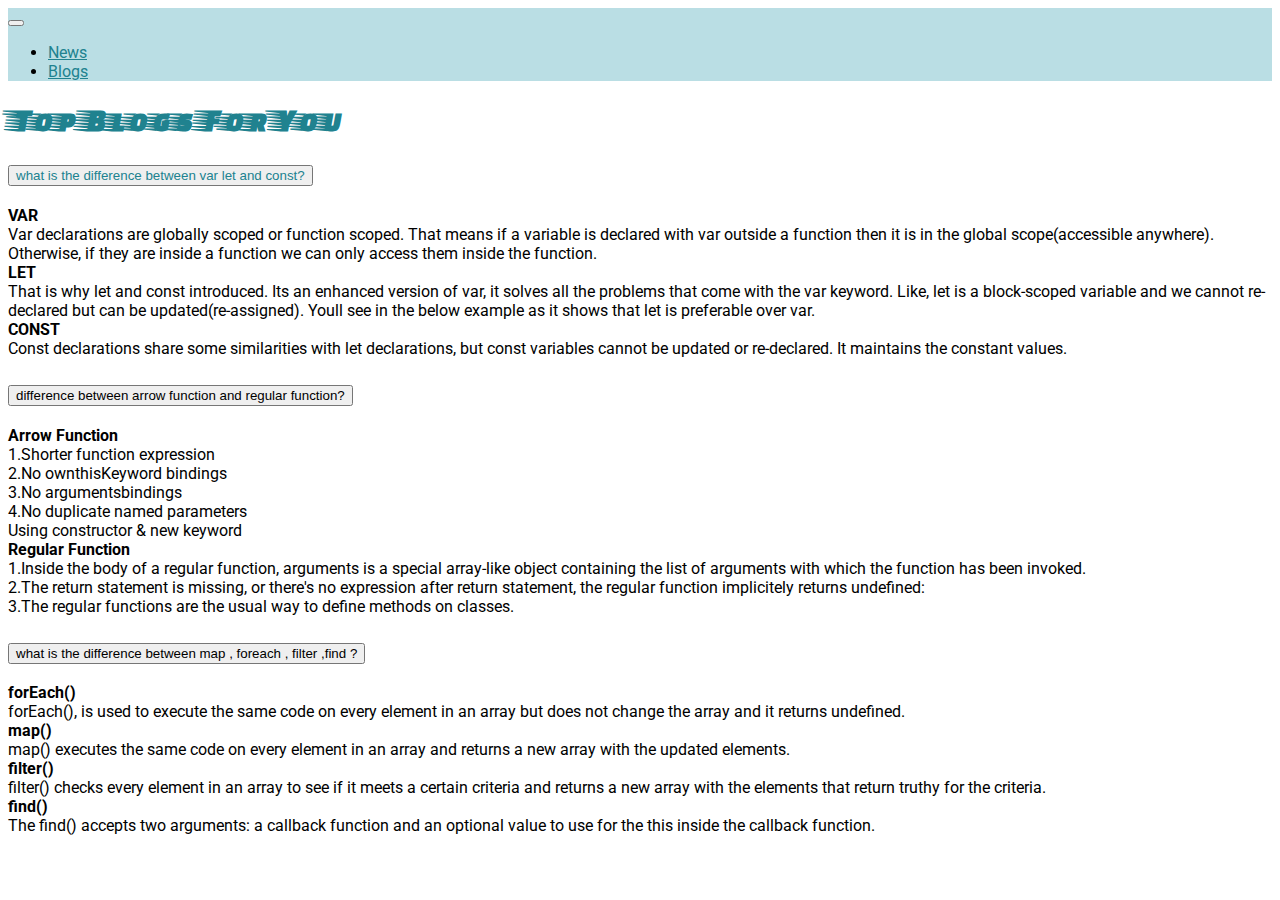
<file: blogs.html>
<!DOCTYPE html>
<html lang="en">
  <head>
    <meta charset="utf-8" />
    <meta name="viewport" content="width=device-width, initial-scale=1" />
    <title>Blog | Top Updates</title>
    <link
      href="https://cdn.jsdelivr.net/npm/bootstrap@5.2.0/dist/css/bootstrap.min.css"
      rel="stylesheet"
      integrity="sha384-gH2yIJqKdNHPEq0n4Mqa/HGKIhSkIHeL5AyhkYV8i59U5AR6csBvApHHNl/vI1Bx"
      crossorigin="anonymous"
    />
    <link rel="shortcut icon" href="img/fav-2-2.png" type="image/x-icon" />
    <link rel="stylesheet" href="style.css" />
  </head>
  <body>
    <!-- navbar -->
    <nav class="navbar navbar-expand-lg navbar-bg">
      <div class="container">
        <i class="fa fa-facebook-square me-2 fa-2x title-first-word"></i>
        <i class="fa fa-instagram me-2 fa-2x title-first-word"></i>
        <i class="fa fa-twitter-square me-2 fa-2x title-first-word"></i>
        <i class="fa fa-youtube-play me-2 fa-2x title-first-word"></i>
        <button
          class="navbar-toggler"
          type="button"
          data-bs-toggle="collapse"
          data-bs-target="#navbarNav"
          aria-controls="navbarNav"
          aria-expanded="false"
          aria-label="Toggle navigation"
        >
          <span class="navbar-toggler-icon"></span>
        </button>
        <div class="collapse navbar-collapse" id="navbarNav">
          <ul class="navbar-nav ms-auto">
            <li class="nav-item">
              <a
                class="nav-link title-first-word fw-bold navbar-link"
                aria-current="page"
                href="index.html"
                >News</a
              >
            </li>
            <li class="nav-item">
              <a
                class="fw-bold nav-link title-first-word navbar-link"
                href="blogs.html"
                >Blogs</a
              >
            </li>
          </ul>
        </div>
      </div>
    </nav>

    <header class="text-center mt-5 mb-4">
      <h1 class="top-blog-text title-first-word">Top Blogs For You</h1>
    </header>
    <main class="container">
      <div class="accordion" id="accordionExample">
        <div class="accordion-item">
          <h2 class="accordion-header" id="headingOne">
            <button
              class="accordion-button title-first-word"
              type="button"
              data-bs-toggle="collapse"
              data-bs-target="#collapseOne"
              aria-expanded="true"
              aria-controls="collapseOne"
            >
              what is the difference between var let and const?
            </button>
          </h2>
          <div
            id="collapseOne"
            class="accordion-collapse collapse show"
            aria-labelledby="headingOne"
            data-bs-parent="#accordionExample"
          >
            <div class="accordion-body">
              <strong>VAR</strong> <br />
              Var declarations are globally scoped or function scoped. That
              means if a variable is declared with var outside a function then
              it is in the global scope(accessible anywhere). Otherwise, if they
              are inside a function we can only access them inside the
              function.<br />
              <strong>LET</strong> <br />
              That is why let and const introduced. Its an enhanced version of
              var, it solves all the problems that come with the var keyword.
              Like, let is a block-scoped variable and we cannot re-declared but
              can be updated(re-assigned). Youll see in the below example as it
              shows that let is preferable over var. <br />
              <strong>CONST</strong> <br />
              Const declarations share some similarities with let declarations,
              but const variables cannot be updated or re-declared. It maintains
              the constant values.
            </div>
          </div>
        </div>
        <div class="accordion-item">
          <h2 class="accordion-header" id="headingTwo">
            <button
              class="accordion-button collapsed"
              type="button"
              data-bs-toggle="collapse"
              data-bs-target="#collapseTwo"
              aria-expanded="false"
              aria-controls="collapseTwo"
            >
              difference between arrow function and regular function?
            </button>
          </h2>
          <div
            id="collapseTwo"
            class="accordion-collapse collapse"
            aria-labelledby="headingTwo"
            data-bs-parent="#accordionExample"
          >
            <div class="accordion-body">
              <strong>Arrow Function</strong> <br />
              1.Shorter function expression <br />
              2.No ownthisKeyword bindings<br />
              3.No argumentsbindings<br />
              4.No duplicate named parameters<br />
              Using constructor & new keyword<br />
              <strong>Regular Function</strong> <br />
              1.Inside the body of a regular function, arguments is a special
              array-like object containing the list of arguments with which the
              function has been invoked.<br />
              2.The return statement is missing, or there's no expression after
              return statement, the regular function implicitely returns
              undefined:<br />
              3.The regular functions are the usual way to define methods on
              classes.<br />
            </div>
          </div>
        </div>
        <div class="accordion-item">
          <h2 class="accordion-header" id="headingThree">
            <button
              class="accordion-button collapsed"
              type="button"
              data-bs-toggle="collapse"
              data-bs-target="#collapseThree"
              aria-expanded="false"
              aria-controls="collapseThree"
            >
              what is the difference between map , foreach , filter ,find ?
            </button>
          </h2>
          <div
            id="collapseThree"
            class="accordion-collapse collapse"
            aria-labelledby="headingThree"
            data-bs-parent="#accordionExample"
          >
            <div class="accordion-body">
              <strong>forEach()</strong> <br />
              forEach(), is used to execute the same code on every element in an
              array but does not change the array and it returns undefined.<br />
              <strong>map()</strong> <br />
              map() executes the same code on every element in an array and
              returns a new array with the updated elements.<br />
              <strong>filter()</strong> <br />
              filter() checks every element in an array to see if it meets a
              certain criteria and returns a new array with the elements that
              return truthy for the criteria.<br />
              <strong>find()</strong> <br />
              The find() accepts two arguments: a callback function and an
              optional value to use for the this inside the callback
              function.<br />
            </div>
          </div>
        </div>
      </div>
    </main>
    <script
      src="https://cdn.jsdelivr.net/npm/bootstrap@5.2.0/dist/js/bootstrap.bundle.min.js"
      integrity="sha384-A3rJD856KowSb7dwlZdYEkO39Gagi7vIsF0jrRAoQmDKKtQBHUuLZ9AsSv4jD4Xa"
      crossorigin="anonymous"
    ></script>
  </body>
</html>
</file>
<file: style.css>
/* fonts 

font-family: 'Faster One', cursive;
font-family: 'Wellfleet', cursive;

*/

@import url("https://fonts.googleapis.com/css2?family=Faster+One&display=swap");

@import url("https://fonts.googleapis.com/css2?family=Wellfleet&display=swap");

@import url("https://fonts.googleapis.com/css2?family=Roboto&display=swap");

html {
  min-height: 100%;
}

body {
  font-family: "Roboto", sans-serif;
  min-height: 100%;
}

:root {
  --main-color: #20828f;
  --text-light-color: #949494;
}

.text-color {
  color: var(--text-light-color);
}

.back-ground-color {
  background-color: var(--main-color);
}

/* text shorten class */
.text-shorten {
  white-space: nowrap;
  overflow: hidden;
  text-overflow: ellipsis;
}

.news-title {
  font-family: "Wellfleet", cursive;
  /* font-family: "Faster One", cursive; */
}

.title-first-word {
  color: var(--main-color);
}

.border-bottom {
  border: 1px solid var(--main-color);
}

.btn-outline-category {
  border: 2px solid var(--main-color);
  border-radius: 15px;
  color: #949494;
}

.btn-outline-category:hover {
  background-color: var(--main-color);
  color: white;
}

/* not found section */

.not-found-container {
  background-color: #a1d2daba;
  color: black;
  font-weight: bold;
}

/* author image */

.author-img {
  width: 45px;
  height: 45px;
  border-radius: 50%;
}

.btn-modal:hover {
  border: 2px solid var(--main-color);
  /* border-radius: 15px; */
  color: #20828f !important;
}

/* navbar */

.navbar-bg {
  background-color: #a1d2daba;
}

.navbar-link:hover {
  border-bottom: 3px solid var(--main-color);
}

.footer {
  background-color: #a1d2daba;
  margin-top: auto;
}

.top-blog-text {
  font-family: "Faster One", cursive;
}
</file>
